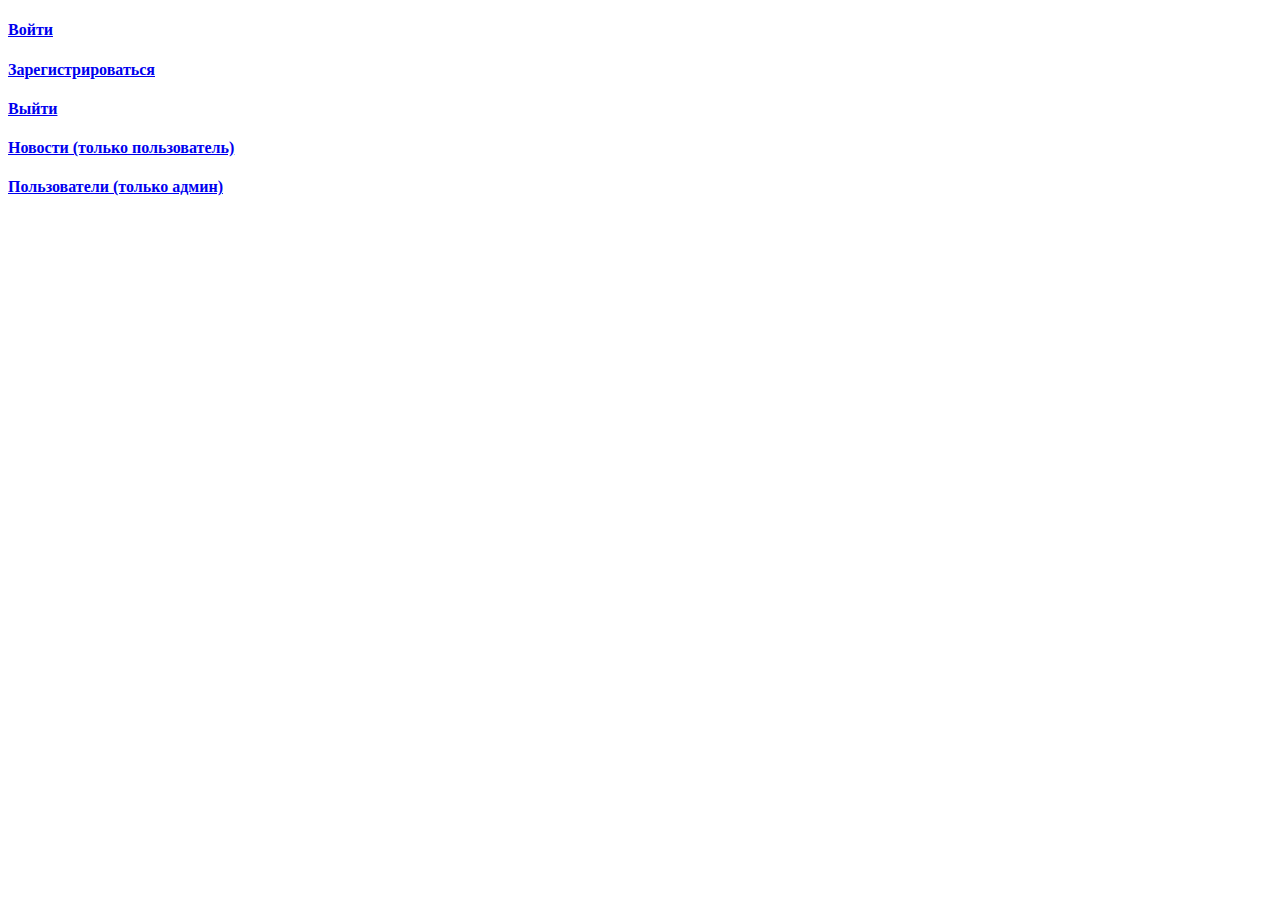
<file: src/main/resources/templates/index.html>
<!DOCTYPE HTML>
<html xmlns:th="http://www.thymeleaf.org">
<head>
    <title>Главная</title>
    <meta http-equiv="Content-Type" content="text/html; charset=UTF-8"/>
    <link rel="stylesheet" type="text/css" th:href="@{${contextPath}/resources/css/style.css}">
</head>
<body>
<div>
    <h3 th:text="${#httpServletRequest.getUserPrincipal().name}"></h3>

    <div th:if="${#httpServletRequest.getUserPrincipal() == null}">
        <h4><a href="/login">Войти</a></h4>
        <h4><a href="/registration">Зарегистрироваться</a></h4>
    </div>

    <div th:if="${#httpServletRequest.getUserPrincipal() != null}">
        <h4><a href="/logout">Выйти</a></h4>
    </div>

    <div th:if="${#httpServletRequest.getUserPrincipal() != null and #httpServletRequest.isUserInRole('USER')}">
        <h4><a href="/news">Новости (только пользователь)</a></h4>
    </div>

    <div th:if="${#httpServletRequest.getUserPrincipal() != null and #httpServletRequest.isUserInRole('ADMIN')}">
        <h4><a href="/admin">Пользователи (только админ)</a></h4>
    </div>
</div>
</body>
</html>
</file>
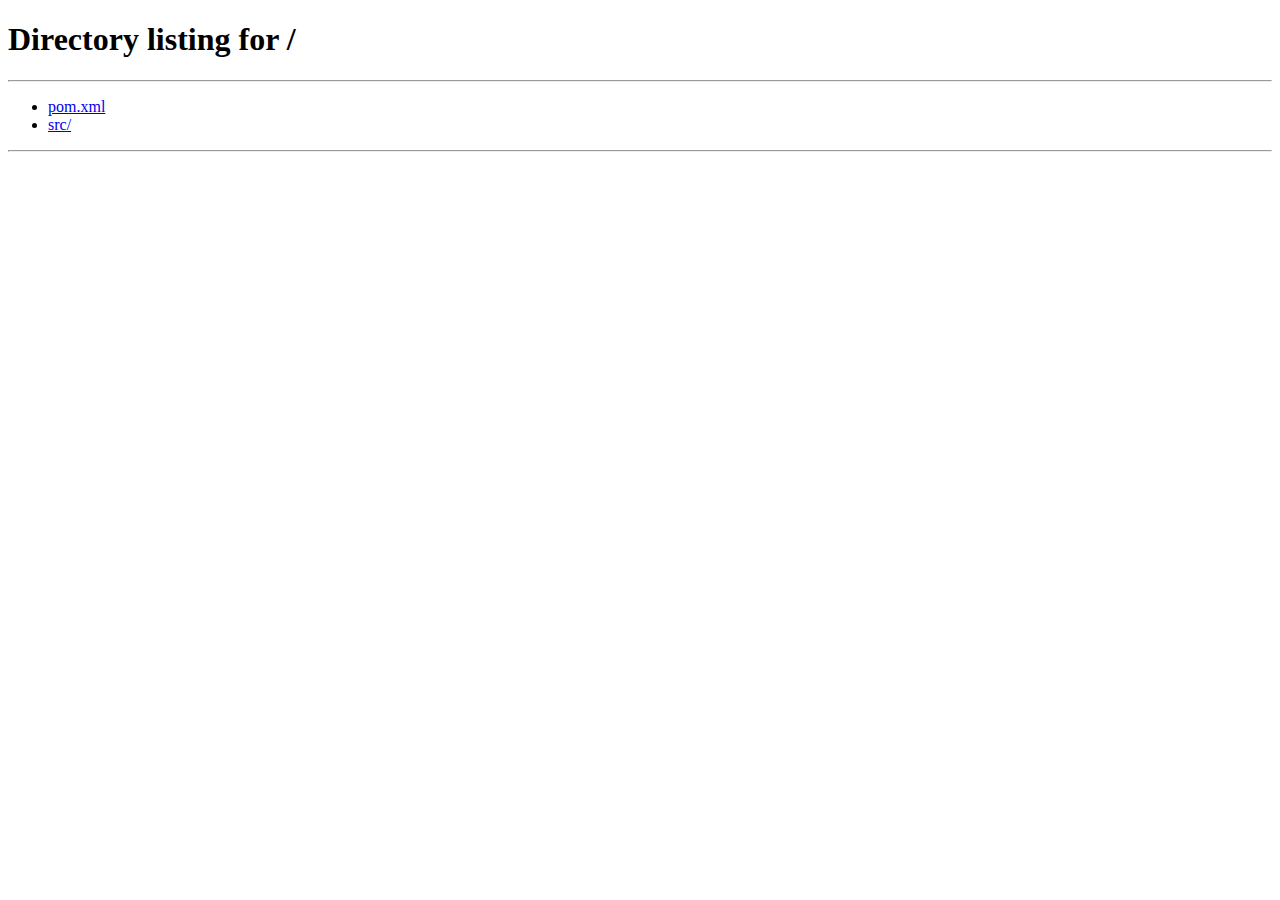
<file: src/main/resources/templates/login.html>
<!DOCTYPE html>
<html xmlns:th="http://www.thymeleaf.org">
<head>
  <meta charset="utf-8">
  <title>Log in with your account</title>
</head>

<body>
<div th:if="${#authentication.isAuthenticated()}">
  <script th:inline="javascript">
    window.location.href = "/";
  </script>
</div>
<div th:unless="${#authentication.isAuthenticated()}">
  <form method="POST" action="/login">
    <h2>Вход в систему</h2>
    <div>
      <input name="username" type="text" placeholder="Username"
             autofocus="true"/>
      <input name="password" type="password" placeholder="Password"/>
      <button type="submit">Log In</button>
      <h4><a href="/registration">Зарегистрироваться</a></h4>
    </div>
  </form>
</div>

</body>
</html>
</file>
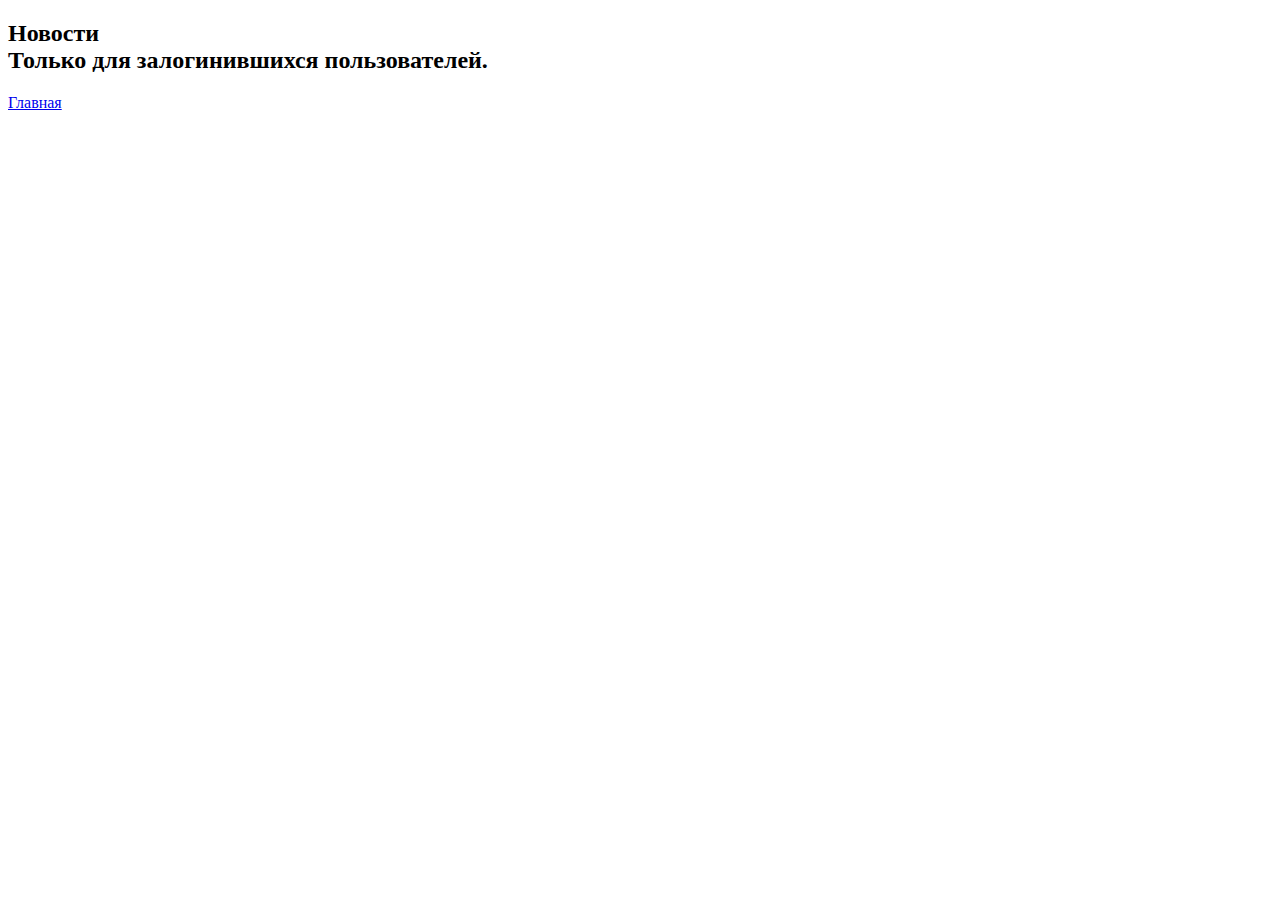
<file: src/main/resources/templates/news.html>
<!DOCTYPE html>
<html>
<head>
  <meta charset="utf-8">
  <title>Новости</title>
</head>
<body>
<div>
  <h2>Новости <br> Только для залогинившихся пользователей.</h2>
  <a href="/">Главная</a>
</div>
</body>
</html>
</file>
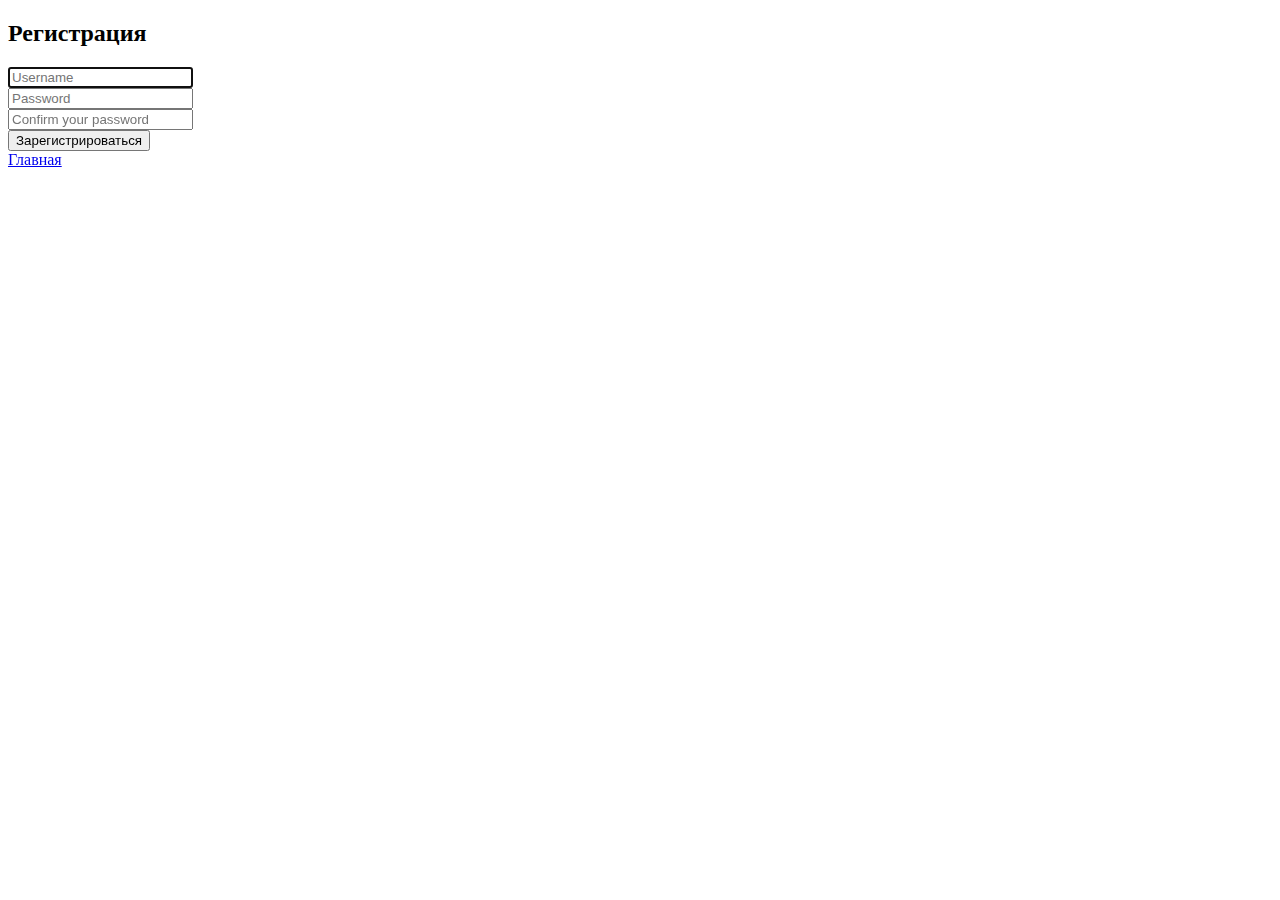
<file: src/main/resources/templates/registration.html>
<!DOCTYPE html>
<html lang="en" xmlns:th="http://www.thymeleaf.org">
<head>
  <meta charset="UTF-8">
  <title>Регистрация</title>
</head>
<body>
<div>
  <form method="POST" th:object="${userForm}">
    <h2>Регистрация</h2>
    <div>
      <input type="text" th:field="*{username}" placeholder="Username" autofocus="true">
      <span th:errors="*{username}"></span>
      <span th:text="${usernameError}"></span>
    </div>
    <div>
      <input type="password" th:field="*{password}" placeholder="Password">
    </div>
    <div>
      <input type="password" th:field="*{passwordConfirm}" placeholder="Confirm your password">
      <span th:errors="*{password}"></span>
      <span th:text="${passwordError}"></span>
    </div>
    <button type="submit">Зарегистрироваться</button>
  </form>
  <a href="/">Главная</a>
</div>
</body>
</html>
</file>
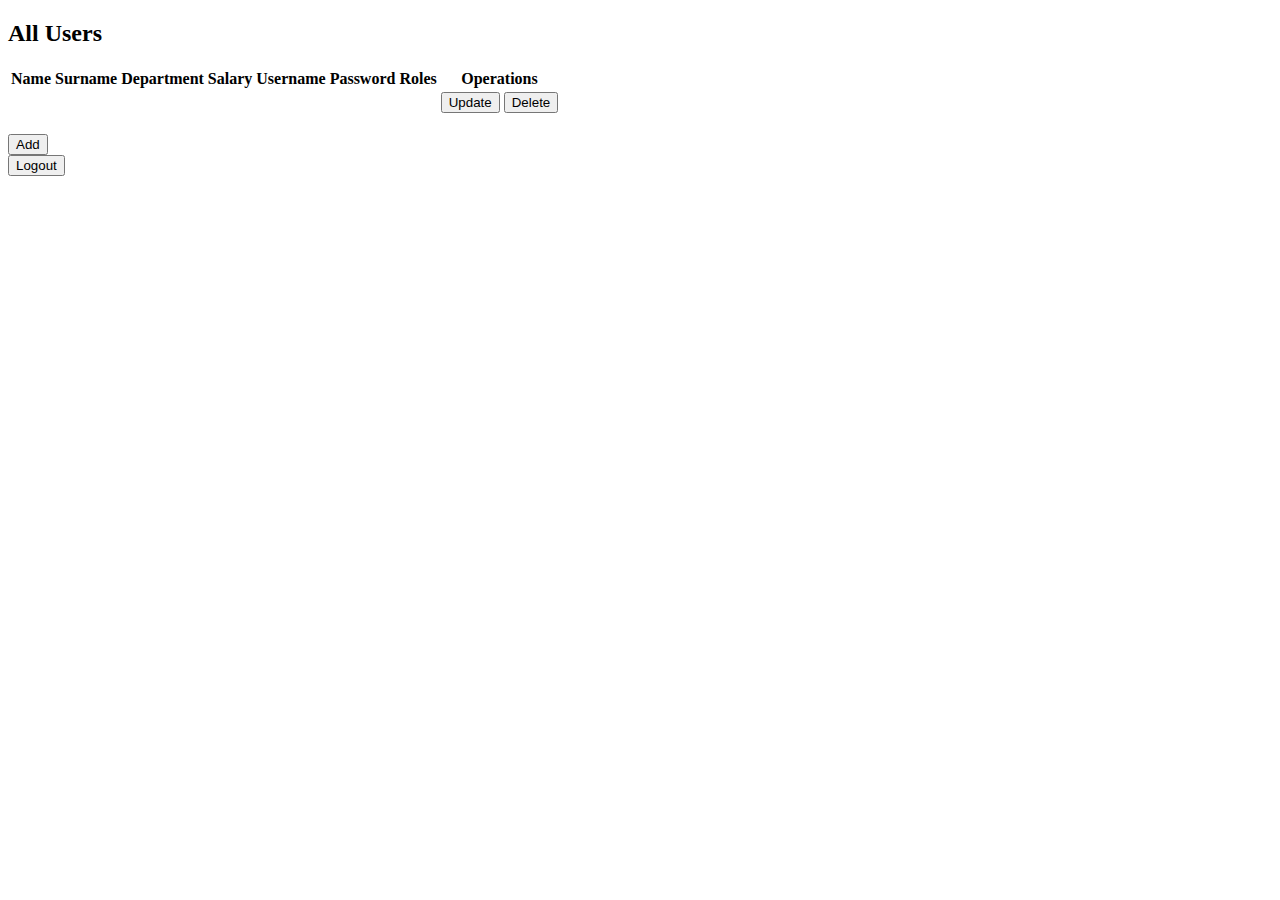
<file: src/main/resources/templates/users.html>
<!DOCTYPE html>
<html>
<body>
<h2>All Users</h2>
<table>
  <tr>
    <th>Name</th>
    <th>Surname</th>
    <th>Department</th>
    <th>Salary</th>
    <th>Username</th>
    <th>Password</th>
    <th>Roles</th>
    <th>Operations</th>
  </tr>
  <th:block th:each="user : ${users}">
    <tr>
      <td th:text="${user.getName()}"></td>
      <td th:text="${user.getSurname()}"></td>
      <td th:text="${user.getDepartment()}"></td>
      <td th:text="${user.getSalary()}"></td>
      <td th:text="${user.getUsername()}"></td>
      <td th:text="${user.getPassword()}"></td>
      <td>
        <th:block th:each="role : ${user.getRoles()}">
          <span th:text="${role.getName()}"></span>
        </th:block>
      </td>
      <td>
        <form th:action="@{/admin/updateInfo}" th:url="updateButton" style="display: inline-block;">
          <input type="hidden" name="userId" th:value="${user.getId()}" />
          <input type="submit" class="update-button" value="Update" onclick="window.location.href = '${updateButton}'" />
        </form>
        <form th:action="@{/admin/deleteUser}" style="display: inline-block;">
          <input type="hidden" name="userId" th:value="${user.getId()}"/>
          <input type="submit" class="delete-button" value="Delete" onclick="window.location.href = '${deleteButton}'"/>
        </form>
      </td>
    </tr>
  </th:block>
</table>
<br>
<input type="button" value="Add" onclick="window.location.href='/admin/addNewUser'"/>
<form action="/logout" method="post">
  <button type="submit">Logout</button>
</form>
</body>
</html>
</file>
